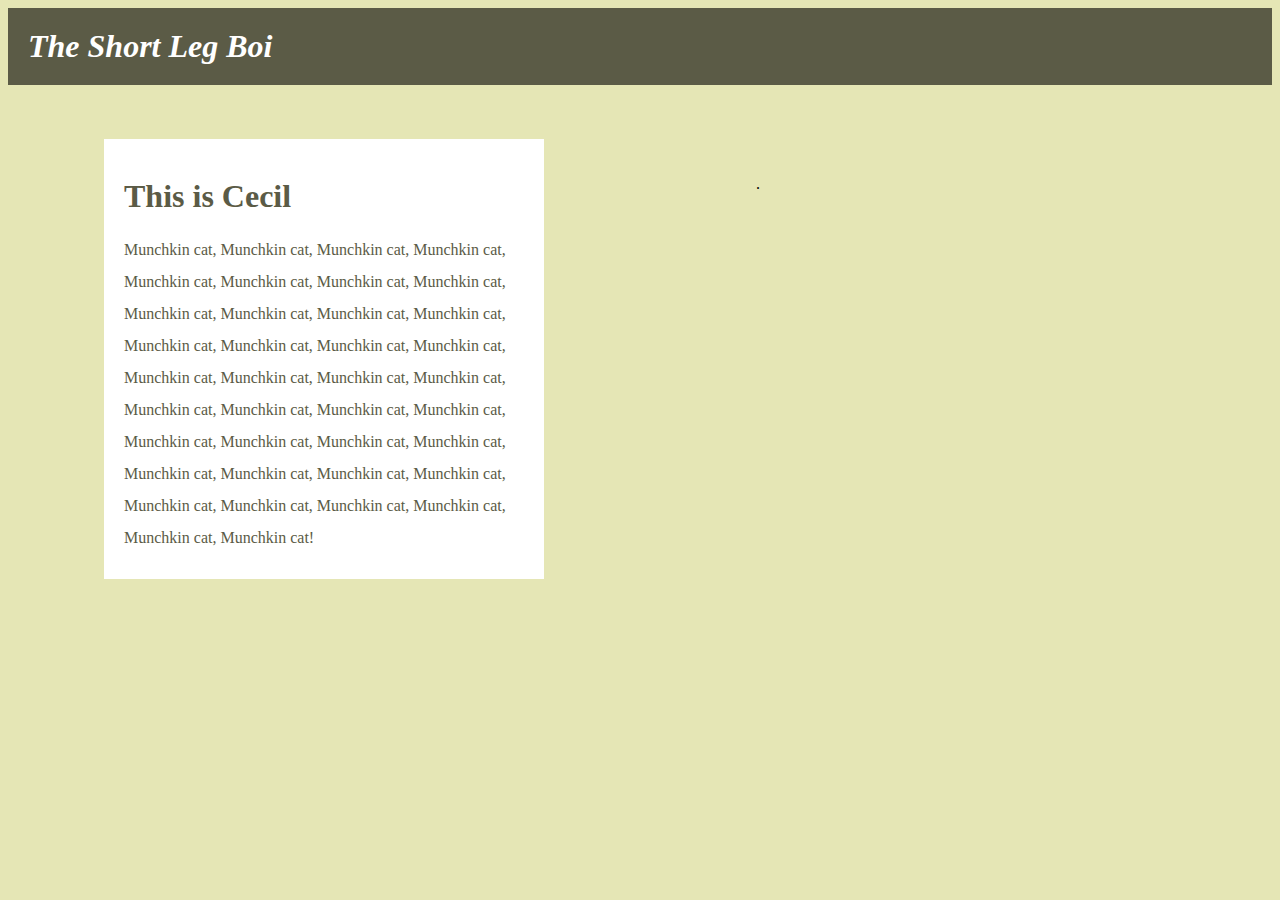
<file: homework.html>
<!DOCTYPE html>
<html lang="en">
  <head>
    <meta charset="UTF-8">
    <link rel="stylesheet" href="homework.css">
    <meta name="viewport" content="width=device-width, initial-scale=1.0">
    <title>Homework</title>
  </head>
  <body>
    <h1 class='cat'><i>The Short Leg Boi</i></h1>
<br/>
<br/>
<br/>
<section class='nope'>
<div class='box'>
    <h1>This is Cecil</h1>
    <p>
        Munchkin cat, Munchkin cat, Munchkin cat, Munchkin cat, Munchkin cat, Munchkin cat, Munchkin cat, Munchkin cat, Munchkin cat, Munchkin cat, Munchkin cat, Munchkin cat, Munchkin cat, Munchkin cat, Munchkin cat, Munchkin cat, Munchkin cat, Munchkin cat, Munchkin cat, Munchkin cat, Munchkin cat, Munchkin cat, Munchkin cat, Munchkin cat, Munchkin cat, Munchkin cat, Munchkin cat, Munchkin cat, Munchkin cat, Munchkin cat, Munchkin cat, Munchkin cat, Munchkin cat, Munchkin cat, Munchkin cat, Munchkin cat, Munchkin cat, Munchkin cat!
    </p>
</div>
<div class='cecil'>
<p>
    .  
</p>
</div>
</section>
</body>
</html>
</file>
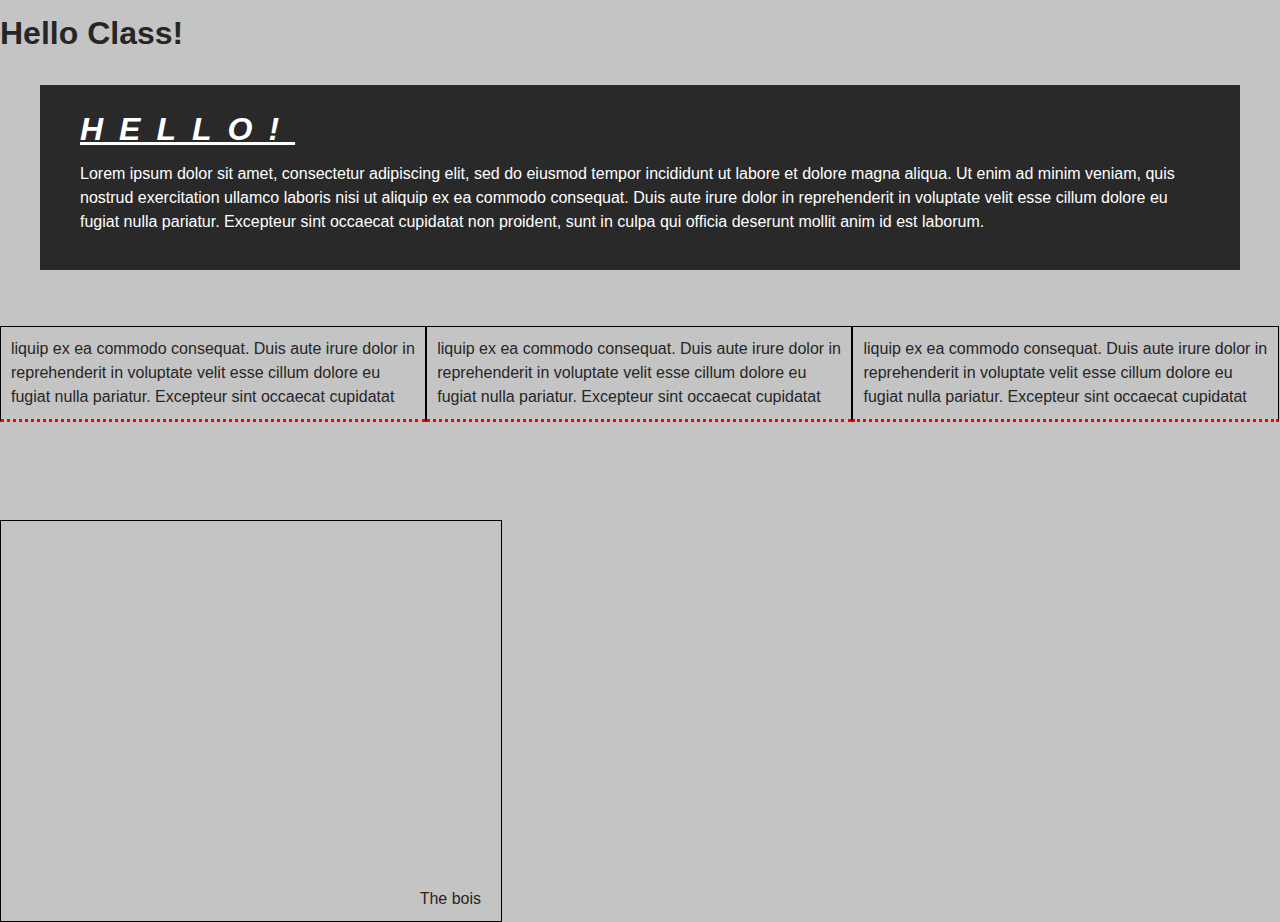
<file: index3.html>
<!DOCTYPE html>
<html lang="en">
  <head>
    <meta charset="UTF-8">
    <link rel="stylesheet" href="style.css">
    <meta name="viewport" content="width=device-width, initial-scale=1.0">
    <title>Basic CSS</title>
  </head>
  <body>
    <h1>Hello Class!</h1>
    <div class='box'>
    <h1>Hello!</h1>
    <p>Lorem ipsum dolor sit amet, consectetur adipiscing elit,
      sed do eiusmod tempor incididunt ut labore et dolore magna aliqua. 
      Ut enim ad minim veniam, quis nostrud exercitation ullamco laboris 
      nisi ut aliquip ex ea commodo consequat. Duis aute irure dolor in 
      reprehenderit in voluptate velit esse cillum dolore eu fugiat nulla 
      pariatur. Excepteur sint occaecat cupidatat non proident, sunt in 
      culpa qui officia deserunt mollit anim id est laborum.
    </p>
    </div>
    <div>
      <p class='block'>
      liquip ex ea commodo consequat. Duis aute irure dolor in 
      reprehenderit in voluptate velit esse cillum dolore eu fugiat nulla 
      pariatur. Excepteur sint occaecat cupidatat 
      <p class='block'>
        liquip ex ea commodo consequat. Duis aute irure dolor in 
        reprehenderit in voluptate velit esse cillum dolore eu fugiat nulla 
        pariatur. Excepteur sint occaecat cupidatat 
        </p>
        <p class='block'>
          liquip ex ea commodo consequat. Duis aute irure dolor in 
          reprehenderit in voluptate velit esse cillum dolore eu fugiat nulla 
          pariatur. Excepteur sint occaecat cupidatat 
          </p>
      </p>
    </div>
    <div class='square'>
      <p>
      The bois
      </p>
    </div>

  </body>
</html>
</file>
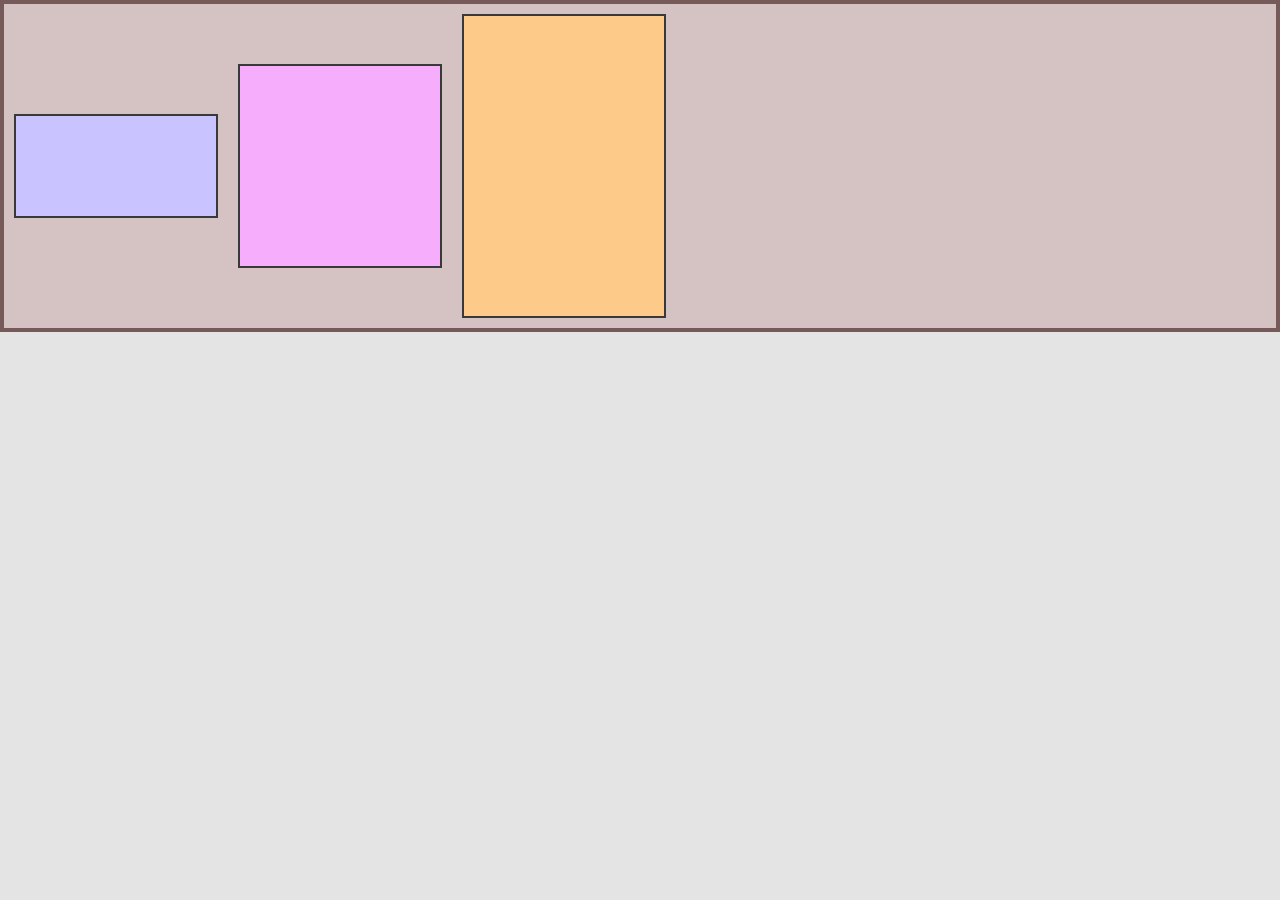
<file: mariela.html>
<!DOCTYPE html>
<html lang="en">
  <link rel="stylesheet" href="mariela.css">
<head>
  <meta charset="UTF-8">
  <meta name="viewport" content="width=device-width, initial-scale=1.0">
  <title>Flex Box</title>
</head>
<body>
  <section class='flex-box-container'>
    <div class='flex-box-item item-1'></div>
    <div class='flex-box-item item-2'></div>
    <div class='flex-box-item item-3'></div>
  </section>
</body>
</html>
</file>
<file: homework.css>
body{
    background-color: #e5e6b5;
}
.cat{
    background-color: #5b5b46;
    margin: 0;
    color: #ffffff;
    padding: 20px;
}
.box{
    background-color: #ffffff;
    width: 400px;
    height: 400px;
    
    line-height: 2em;
    padding: 20px 20px;
    color: #5b5b46;
  
}
.cecil{
    width: 400px;
    height: 400px;
    padding: 20px 20px;

    background-image: url(https://64.media.tumblr.com/932b80166de8165623e65837ab2e2875/tumblr_n1d606Jno11r22xuzo2_1280.jpg);
    background-position: center;
    background-size: cover;
}
.nope{
    display: flex;
    align-items: center;
    justify-content: center;
    justify-content: space-around;
}
</file>
<file: style.css>
body{
    background-color: #c4c4c4;
    color: #262626;
    font-family: Arial, Helvetica, sans-serif;
    font-weight: normal;
    line-height: 1.5em;
    margin: 0;
}
.box{
    background-color: #292929;
    padding: 20px 40px;
    padding-top: 10px;
    margin: 40px;
    color: #ffffff;
}
.box h1{
    font-style: italic;
    text-decoration: underline;
    text-transform: uppercase;
    letter-spacing: 0.5em;
}

.block{
    border: 1px solid #000;
    border-bottom: 3px dotted red;
    width: 33.3%;
    float: left;
    padding: 10px;
    box-sizing: border-box;
}
.square{
    margin-top: 250px;
    width: 500px;
    height: 400px;
    border: 1px solid #000;
    position: relative;
    background-image: url(https://www.ohmydogschool.com/en/wp-content/uploads/sites/3/2020/03/pexels-photo-1108099-550x413.jpeg);
    background-position: center;
    background-size: cover;
}
.square p{
    position: absolute;
    bottom: 10px;
    right: 20px;
    margin: 0;
}
</file>
<file: mariela.css>
body{
    margin: 0;
    background-color: #e4e4e4;
  }
  .flex-box-container{
    border: 4px solid #765959; 
    background-color: #d5c3c3;
    display: flex;
    align-items: center;
    
  }
  .flex-box-item{
    width: 200px;
    margin: 10px;
    border: 2px solid #393939;
  }
  .item-1{
    min-height: 100px;
    background-color: #c9c4ff;
    
  }      
  .item-2{
    min-height: 200px;
    background-color: #f6aefc;
   
  }
  .item-3{
    min-height: 300px;
    background-color: #feca8a;
    
  }
</file>
